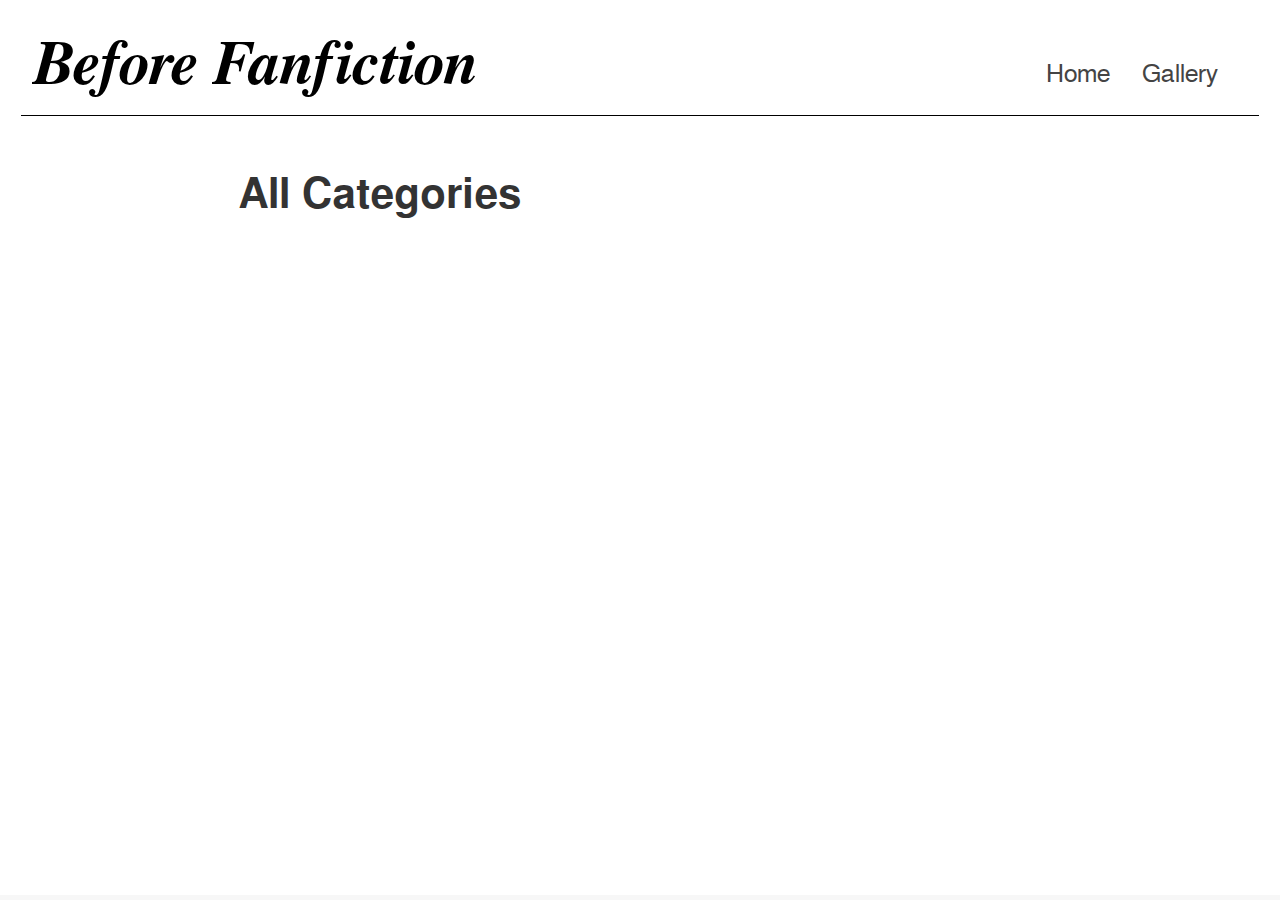
<file: categories/index.html>
<!DOCTYPE html>
<html>
<head>
    <title>Before Fanfiction - Categories </title>
    <link rel="stylesheet" type="text/css" href="/css/fonts.css">
    <link rel="stylesheet" type="text/css" href="/css/fontawesome.css">
    
    
    <link rel="stylesheet" type="text/css" href="/css/styles.min.d1b3428734153d8c3b5e2f3598da20a6372f630ae87c763594b98c554c580343.css">
    
    
    <link rel="icon" href="/reading-book.png">
    
    <meta charset="UTF-8">
    <meta name="author" content="Alexandra Edwards">
    <meta name="viewport" content="width=device-width, initial-scale=1.0">
    <link rel="alternate" type="application/rss+xml" href="https://beforefanfiction.com/categories/index.xml" title="Before Fanfiction" />
    </head>
<body>
<header class="page-header">
    <div class="myname"> 
        <h2><a href="https://beforefanfiction.com">Before Fanfiction</a></h2> 
    </div>
    <nav>
        <ul class="navbar">
            <li class="">
                <a href="/">
                    <span>Home</span>
                </a>
            </li>
            <li class="">
                <a href="/gallery/">
                    <span>Gallery</span>
                </a>
            </li>
        </ul>
    </nav>
</header>
<div id="content">
<main>
    <h1>All Categories</h1>

    <ul>
        
    </ul>
</main>

        </div><footer>
    <span></span>
</footer>
</body>
</html>
</file>
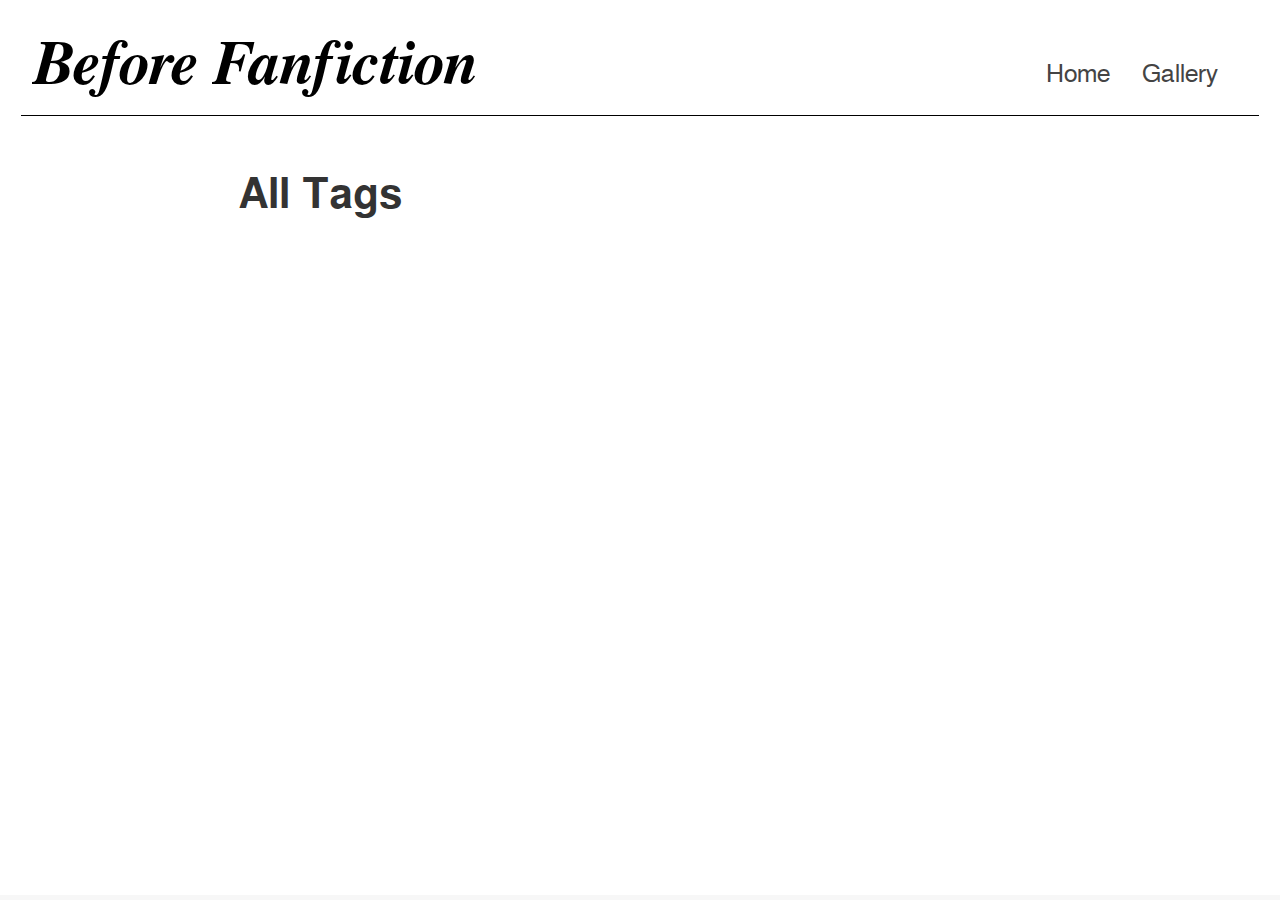
<file: tags/index.html>
<!DOCTYPE html>
<html>
<head>
    <title>Before Fanfiction - Tags </title>
    <link rel="stylesheet" type="text/css" href="/css/fonts.css">
    <link rel="stylesheet" type="text/css" href="/css/fontawesome.css">
    
    
    <link rel="stylesheet" type="text/css" href="/css/styles.min.d1b3428734153d8c3b5e2f3598da20a6372f630ae87c763594b98c554c580343.css">
    
    
    <link rel="icon" href="/reading-book.png">
    
    <meta charset="UTF-8">
    <meta name="author" content="Alexandra Edwards">
    <meta name="viewport" content="width=device-width, initial-scale=1.0">
    <link rel="alternate" type="application/rss+xml" href="https://beforefanfiction.com/tags/index.xml" title="Before Fanfiction" />
    </head>
<body>
<header class="page-header">
    <div class="myname"> 
        <h2><a href="https://beforefanfiction.com">Before Fanfiction</a></h2> 
    </div>
    <nav>
        <ul class="navbar">
            <li class="">
                <a href="/">
                    <span>Home</span>
                </a>
            </li>
            <li class="">
                <a href="/gallery/">
                    <span>Gallery</span>
                </a>
            </li>
        </ul>
    </nav>
</header>
<div id="content">
<main>
    <h1>All Tags</h1>

    <ul>
        
    </ul>
</main>

        </div><footer>
    <span></span>
</footer>
</body>
</html>
</file>
<file: css/fonts.css>
@font-face 
{
    font-family: FreeSans;
    src: url(../fonts/FreeSans-small.woff);
}

@font-face 
{
    font-family: FreeSans;
    src: url(../fonts/FreeSansBoldOblique.woff);
    font-weight: bold;
    font-style: oblique;
}

@font-face 
{
    font-family: FreeSans;
    src: url(../fonts/FreeSansBold-small.woff);
    font-weight: bold;
}

@font-face 
{
    font-family: FreeSans;
    src: url(../fonts/FreeSansOblique.woff);
    font-style: oblique;
}

@font-face 
{
    font-family: FreeSerif;
    src: url(../fonts/FreeSerif-small.woff);
}

@font-face 
{
    font-family: FreeSerif;
    src: url(../fonts/FreeSerifItalic-small.woff);
    font-style: italic;
}

@font-face 
{
    font-family: FreeSerif;
    src: url(../fonts/FreeSerifBoldItalic-small.woff);
    font-style: italic;
    font-weight: bold;
}

@font-face 
{
    font-family: FreeSerif;
    src: url(../fonts/FreeSerifBold-small.woff);
    font-weight: bold;
}

@font-face 
{
    font-family: Mononoki;
    src: url(../fonts/mononoki-Regular.woff2);
}

/* Copied from Font Awesome and modified for filepath and filetype*/

/*!
 * Font Awesome Free 5.13.0 by @fontawesome - https://fontawesome.com
 * License - https://fontawesome.com/license/free (Icons: CC BY 4.0, Fonts: SIL OFL 1.1, Code: MIT License)
 */
@font-face 
{
  font-family: 'Font Awesome 5 Brands';
  font-style: normal;
  font-weight: 400;
  font-display: block;
  src: url("../fonts/fa-brands-400.woff2") format("woff2");
}

.fab 
{
  font-family: 'Font Awesome 5 Brands';
  font-weight: 400; 
}

/*!
 * Font Awesome Free 5.13.0 by @fontawesome - https://fontawesome.com
 * License - https://fontawesome.com/license/free (Icons: CC BY 4.0, Fonts: SIL OFL 1.1, Code: MIT License)
 */
@font-face {
  font-family: 'Font Awesome 5 Free';
  font-style: normal;
  font-weight: 900;
  font-display: block;
  src: url("../fonts/fa-solid-900.woff2") format("woff2");
}

.fa,
.fas {
  font-family: 'Font Awesome 5 Free';
  font-weight: 900; }
</file>
<file: css/styles.min.d1b3428734153d8c3b5e2f3598da20a6372f630ae87c763594b98c554c580343.css>
@charset "UTF-8";html{margin:0;height:100vh}body{margin:0;min-height:100vh;overflow-y:scroll;font-size:1.21em;line-height:1.21;font-family:FreeSerif,serif}@media(min-width:64em){body{font-size:1.32em;line-height:1.32}}@media(min-width:85.375em){body{font-size:1.43em}}@media(min-width:120em){body{font-size:1.54em}}@media(min-width:160em){body{font-size:1.76em}}main{display:block;margin:0;padding:1em;background-color:#fff}@media(min-width:48em){main{margin:0 15%}}@media(min-width:64em){main{margin:0 17%}}@media(min-width:85.375em){main{margin:0 21%}}@media(min-width:120em){main{margin:0 24%}}@media(min-width:160em){main{margin:0 27%}}a{font-family:FreeSerif,serif;color:#07608f;text-decoration:none}h1,h2,h3,h4,h5,h6{font-family:FreeSans,sans-serif;font-weight:700;font-style:normal;color:#333}p,li{color:#444;font-family:FreeSerif,serif;text-align:justify}strong{font-style:normal;font-family:FreeSerif,serif;font-weight:700}em{font-style:normal;font-family:FreeSerif,serif;font-style:italic}kbd,code{font-family:Mononoki,monospace;color:#444;background-color:#f3f3f3;font-size:.9em}pre{background-color:#f6f8fa;padding:.5em}pre code{background-color:transparent}th{font-family:FreeSerif,serif;font-weight:700;color:#444}td{font-family:FreeSerif,serif;color:#444}.footnotes ol li{font-family:FreeSerif,serif;font-size:.8em}figure.image-shortcode{margin:1em auto}figure.image-shortcode img{width:100%}@media(max-width:28em){figure.image-shortcode{width:100%!important}}figure.wide{display:flex;flex-direction:column;align-items:center}figure.wide img{width:90vw;padding-bottom:.5em}figure.right,.right{float:right;margin:0 0 .5em 1em}@media(max-width:28em){figure.right,.right{margin-bottom:1em}}figure.right:first-child,.right:first-child{margin-top:1em}figure.left,.left{float:left;margin:0 1em .5em 0}@media(max-width:28em){figure.left,.left{margin-bottom:1em}}figure.left:first-child,.left:first-child{margin-top:1em;color:blue}figure.frame{background-color:#f7f7f7;border:1px solid #bbb;border-radius:.2em;padding:.5em;box-sizing:border-box}figure.frame img{border:1px solid #bbb}figure.frame figcaption{border:none}figcaption{font-size:.8em;padding:0;width:100%;margin:0 0 .5em;border-bottom:1px solid #666674}figcaption p{margin-top:0;color:#666674;text-align:left}figcaption h4{margin:.3em 0;color:#444;text-align:left}.page-title{text-align:center;font-size:1.9em}.page-title.blog{text-align:left;margin-bottom:.5em}nav{display:flex;justify-content:flex-end;flex-flow:row wrap;overflow:hidden;margin:auto 2% .6em auto;padding-left:2em}nav ul{list-style-type:none;margin:0}nav li{background-color:inherit;float:left;cursor:pointer;padding:0;margin:0;border-width:0 0 .3em;border-color:transparent;border-style:solid;display:inline-block}nav a{color:#444;padding:.25em .63em;font-family:FreeSans,sans-serif;font-size:1.2em;display:block}nav li:hover{border-color:#ddd}.dropdown .sub-menu{display:none;position:absolute;background-color:#f9f9f9;color:#444;cursor:pointer;border-width:0 0 .3em;min-width:6em;margin-top:.3em;box-shadow:0 8px 16px rgba(0,0,0,.2);z-index:1}.dropdown:hover .sub-menu{display:block}.sub-menu a:hover{background-color:#474a4f;color:#fff}.sub-menu a{display:block;text-align:left;padding:.2em .63em;color:#444}.dropdown.activetab,.activetab,li.activetab{background-color:#474a4f;border-color:#fff}.activetab>a,a.activetab{color:#fff}.page-header{border-bottom:1px solid #000;text-align:center;display:flex;flex-flow:row wrap;margin:1em 1em 0}.myname{margin:0 auto 0 0;padding:0 0 .25em .25em;font-size:2em}.myname a{color:#000;text-decoration:none;font-family:FreeSerif,serif;font-style:italic;font-weight:700}.myname h2{margin:0}.blog-post-summary{margin:0}@media(min-width:28em){.blog-post-summary{margin:2em}}#latest-blog-home{text-align:center;font-size:2em}.delimiter{font-size:2em;text-align:center}.blog-post-title{margin-bottom:.2em;padding-bottom:0;font-size:1.6em}.blog-post-title a{color:#333;font-family:FreeSans,sans-serif}.blog-post-info{margin:.2em 0;font-size:.8em;color:#5f5a6f;margin-left:1em;text-align:left}.blog-post-info a{text-transform:capitalize}em.taxonomy-emph{font-family:FreeSans,sans-serif;font-style:oblique}.blog-post-content h1{font-size:1.4em}.blog-post-content h2{font-size:1.3em}.blog-post-content h3{font-size:1.2em}.blog-post-content h4{font-size:1.1em}.taxonomy-links ul{list-style-type:none;display:flex;justify-content:center;margin:0;padding:0;border-bottom:2px solid #444}.taxonomy-links ul li{flex-grow:1;margin:1em .5em;width:100%;display:flex}.taxonomy-links ul li a{display:inline-block;background-color:#ddd;font-size:1.5em;text-align:center;color:#444;padding:.5em;flex-grow:1;text-transform:capitalize}.pagination{list-style-type:none;font-family:FreeSans,sans-serif;display:flex;justify-content:center;margin:1em;padding:0}.page-item{color:#444;display:inline-block;padding:.2em .6em}.page-item a{color:#444}.page-item.active{background-color:#474a4f}.page-item.active a{background-color:#474a4f;color:#fff}.resume-content{display:flex;flex-flow:row wrap}.category-title{text-align:left;width:8em;padding:.5em;flex:1 3 auto}.category-title h4{margin:0 .5em 0 0;font-size:1.3em}.category-content{flex:2 1 65%;padding:.5em}.category-content a{color:#4c7e99}.category-content p{margin:0;font-size:.9em;color:#5f5a6f}.category-content ul{list-style-type:"– "}.category-content ul,.category-content ol{font-family:FreeSans,sans-serif;margin-top:0}.category-content li{font-size:.9em;color:#5f5a6f}.resume-entry{margin:0 0 1em}.resume-entry .what{font-family:FreeSans,serif;text-align:left;font-size:1em;color:#444}.resume-entry .resume-entry-data{font-family:FreeSans,serif;text-align:left;font-size:.8em;color:#767676;margin-left:.9rem}.resume-entry .resume-inner{line-height:1;margin-top:.2em;margin-left:.9rem}.resume-entry p,.resume-entry ul,.resume-entry ol,.resume-entry li{font-family:FreeSerif,serif;color:#5f5a6f;text-align:left;font-size:.9em}p.resume-subcategory{font-family:FreeSans,sans-serif;font-size:1.4em;text-decoration:underline;padding:0 0 .3em}#contactinformation{display:flex;flex-direction:row;flex-wrap:wrap}.social{display:flex;justify-content:center}.social ul{list-style-type:none;display:flex;justify-content:space-around;flex-wrap:wrap;width:100%;padding:0}.social ul li{display:inline-block;padding:.5em}.social ul li a{white-space:nowrap;color:#3f444d;font-size:1em;font-family:FreeSans,sans-serif}.social ul li a i{font-size:2em;vertical-align:middle}.contactbox{padding:0 1em;box-sizing:border-box}@media(max-width:28em){.contactbox{width:100%!important}}.contactbox ul{list-style-type:none;background-color:#eee;border-radius:.5em;box-shadow:.025em .1em .2em .1em #333;box-shadow:.025em .1em .2em .1em rgba(0,0,0,.3);padding:10%;margin:auto}.contactbox i{padding-right:.3em}.contactbox a{font-family:FreeSans,sans-serif;font-weight:700;font-size:1em;color:#524e59;white-space:nowrap}.contactbox img{height:.7em;padding-right:.5em;filter:opacity(80%)}.p5js{width:100%;border:none;display:block;padding:0;margin:0;overflow-y:none}.video-shortcode{width:100%;height:auto;padding:1em 0}#ethos{text-align:justify}blockquote{font-family:FreeSerif,serif;font-size:.9em;color:#444}cite{font-family:FreeSerif,serif;font-style:italic}#gallery h3{font-size:1.7em}.gallery-category{display:flex;flex-flow:row wrap;justify-content:space-between;list-style-type:none;padding:0;margin:0}.gallery-photo{flex-grow:1;height:10.5em;padding:.2em}.gallery-photo img{min-width:100%;max-height:100%;object-fit:cover;vertical-align:bottom;border-radius:.2em}.gallery-photo img:hover{opacity:.7;transition:.3s;cursor:pointer}.gallery-photo:last-child{flex-grow:10}.modal{display:none;position:fixed;z-index:1;padding-top:5vh;left:0;top:0;width:100%;height:100%;overflow:auto;background-color:#000;background-color:rgba(0,0,0,.9)}.modal-content{margin:4vh auto;padding:4vh 3%;display:block;width:auto;height:auto;max-height:69vh;max-width:94%;pointer-events:none;user-select:none}#loader{display:none;position:absolute;left:50%;top:50%;z-index:1;width:150px;height:150px;margin:-75px 0 0 -75px;border:16px solid #f3f3f3;border-radius:50%;border-top:16px solid #3498db;width:120px;height:120px;-webkit-animation:fadein 1s,spin 2s linear infinite;animation:fadein 1s,spin 2s linear infinite}@keyframes fadein{from{opacity:0}to{opacity:1}}@-moz-keyframes fadein{from{opacity:0}to{opacity:1}}@-webkit-keyframes spin{0%{-webkit-transform:rotate(0)}100%{-webkit-transform:rotate(360deg)}}@keyframes spin{0%{transform:rotate(0)}100%{transform:rotate(360deg)}}#caption{margin:auto;display:block;width:80%;max-width:30em;text-align:center;color:#ccc;padding:1vh 0;height:8vh}.modal-content,#caption{animation-name:zoom;animation-duration:.4s}@keyframes zoom{from{transform:scale(.4)}to{transform:scale(1)}}.close{position:absolute;top:2vh;right:3vh;color:#f1f1f1;font-size:6vh;font-weight:700;transition:.3s}.close:hover,.close:focus{color:#bbb;text-decoration:none;cursor:pointer}footer{position:fixed;width:100vw;color:#444;font-size:.8em;padding-left:1em;padding-top:.2em;padding-bottom:.1em;bottom:0;left:0;background-color:#f7f7f7}
</file>
